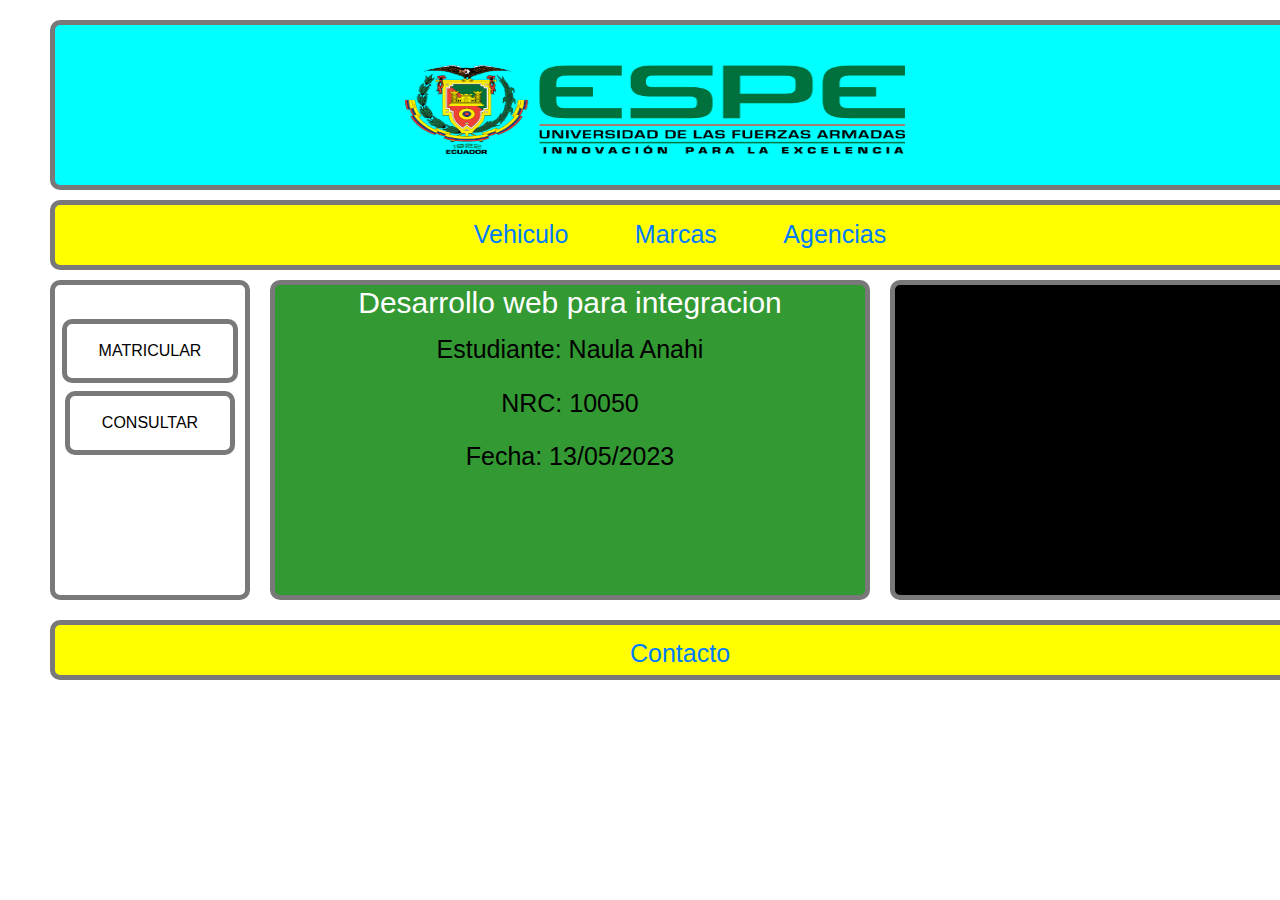
<file: index.html>
﻿<!DOCTYPE html>
<html>
  <head>
    <title>Prueba</title>
   
    <meta http-equiv="content-type" content="text/html;charset=utf-8" />
    <link rel="stylesheet" href="https://maxcdn.bootstrapcdn.com/bootstrap/4.0.0/css/bootstrap.min.css">
     <link rel="stylesheet" href="Recursos/estilos.css" type="text/css"/>
    <title>PRUEBA</title>
    
  
  </head>
  
  <body>
    
	
      <!-- header (Rectangle) -->
        <div id="header" class="">
            <img id="Espe_img" class="" src="Recursos/img/logo_ESPE.png" style="position:absolute;left:350px;top:40px;width:500px;height:89px;">
			
        </div>
    

      <!-- navBar (Rectangle) -->
      <div id="navBar" class="Texto">
		<table align="center" border="0">
		  <tr>
		   	 <td> <a href="PrincipalV.php">Vehiculo</a> </td>
             <td> &nbsp;&nbsp;&nbsp;&nbsp;&nbsp;&nbsp;&nbsp;&nbsp;&nbsp; </td> 
			 <td> <a href="PrincipalM.php">Marcas</a> </td> 
              <td> &nbsp;&nbsp;&nbsp;&nbsp;&nbsp;&nbsp;&nbsp;&nbsp;&nbsp; </td> 
             <td> <a href="PrincipalA.php">Agencias</a> </td> 
	      </tr>
        </table>
	  </div>
      

      <!-- leftMenu (Rectangle) -->
         <div id="leftMenu" class="">
		    <a href="Matricular.php" class="Boton">MATRICULAR</a>
            <a href="Consultar.php" class="Boton">CONSULTAR</a>
                 
         </div>


      <!-- content (Rectangle) -->
         <div id="content" class="Texto" data-label="content">
              <h2>Desarrollo web para integracion</h2>
			  
			  <p>Estudiante: Naula Anahi</p>
              <p>NRC: 10050</p>
			  <p>Fecha: 13/05/2023</p>
		     
         </div>

      <!-- rightMenu (Rectangle) -->
         <div id="rightMenu" class="">
           <iframe width="390" height="300" src="https://www.youtube.com/embed/XVGZznMUpH4" title="YouTube video player" frameborder="0" allow="accelerometer; autoplay; clipboard-write; encrypted-media; gyroscope; picture-in-picture; web-share" allowfullscreen></iframe> 
         </div>


      <!-- footer (Rectangle) -->
         <div id="footer" class="Texto">
        
             <a href="Contacto.html">Contacto</a>

         </div>

	
  </body>
</html>
</file>
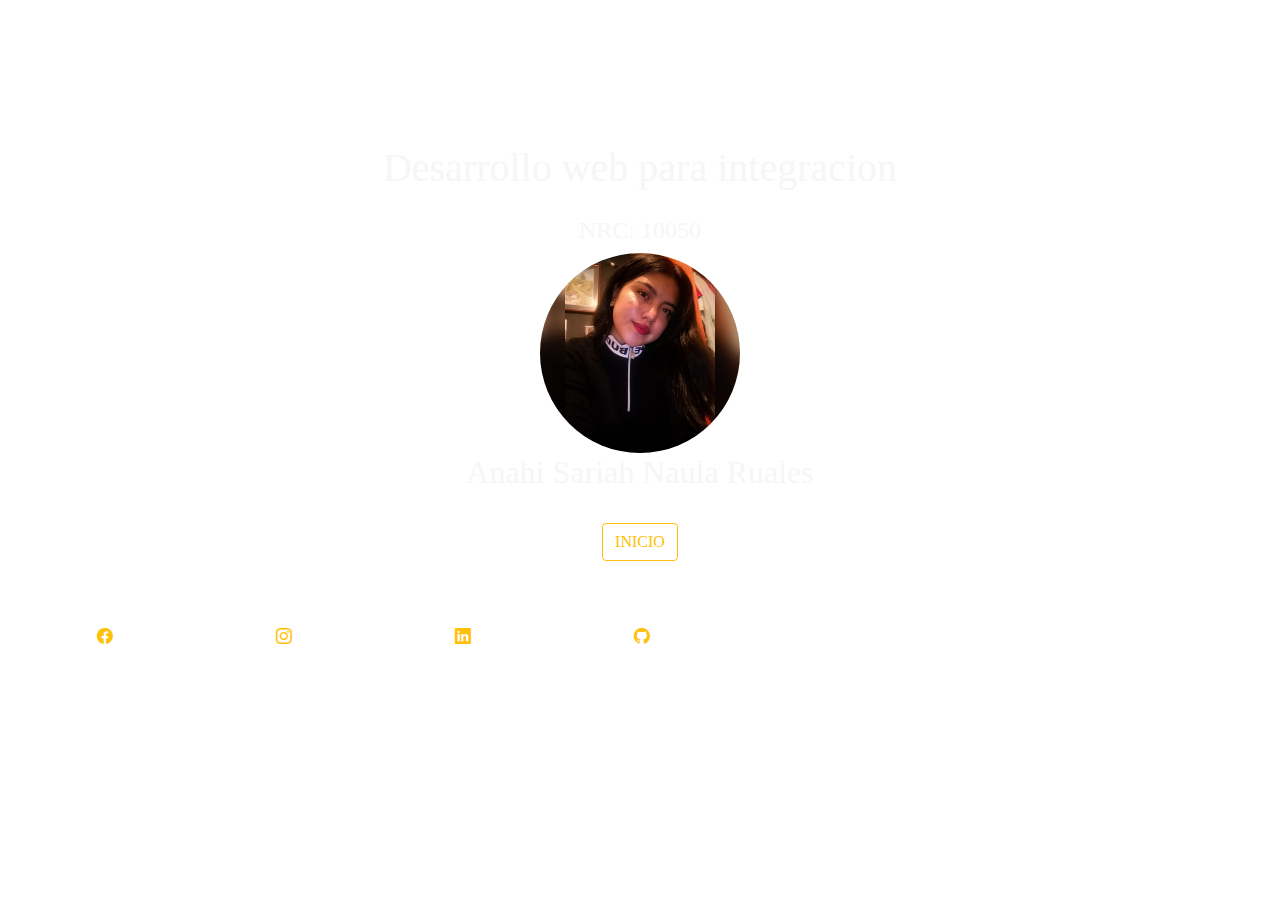
<file: Contacto.html>
﻿<!DOCTYPE html>
<html>
  <head>
    <title>Prueba</title>
   
    <meta http-equiv="content-type" content="text/html;charset=utf-8" />
    <link rel="stylesheet" href="https://maxcdn.bootstrapcdn.com/bootstrap/4.0.0/css/bootstrap.min.css">

    <title>PRUEBA</title>
    <style type="text/css">
        @import url("https://cdn.jsdelivr.net/npm/bootstrap-icons@1.5.0/font/bootstrap-icons.css");

body{
  background-image: url('https://i.imgur.com/PQeSL16.jpg');
  background-size:cover;
  color: #f6f6f6;
  font-family: 'Lato';
}

.icon{
    transition: transform 0.3s;
}
.icon:hover{
    transform: scale(3);
}
    </style>
  
  </head>
  
  <body>
    
	<header class='text-center mt-5 p-5'>
  <h1 class='mt-5 mb-4'>Desarrollo web para integracion</h1>
    <h4 id='profesion'>NRC: 10050 </h4>
  <img  height="200" class="rounded-circle" src="images/fotocontacto.jpg">
  <h2 id='nombre'>Anahi Sariah Naula Ruales</h2>

  <a 
     class='btn btn-outline-warning mt-4'
     href="index.html"
     >
    INICIO
  </a>
</header>
<footer class='d-flex my-3'>
  <div class='col-7 d-flex justify-content-around'>
    <a 
     class='text-warning icon'
     href='https://www.facebook.com/'
    >
      <i class='bi bi-facebook '></i>
    </a>
    <a 
       class='text-warning icon'
       href='https://www.instagram.com/'
    >
      <i class='bi bi-instagram'></i>
    </a>
    <a 
       class='text-warning icon'
       href='https://www.linkedin.com/'
    >
      <i class='bi bi-linkedin'></i>
    </a>
    <a 
       class='text-warning icon'
       href='https://www.github.com/'
    >
      <i class='bi bi-github'></i>
    </a>
  </div>
</footer>
	
  </body>
</html>
</file>
<file: Recursos/estilos.css>
body {
  width:1300px;
  margin: 0 auto;  /* Para que el contenedor este centrado */
  text-align:center;
}

h2{
  text-align: center;
  margin-bottom: 10px;
  color:#FFF;
  font-family:Verdana, Geneva, sans-serif;
  font-size: 30px;
}

.Texto{
  text-align: center;
  color:#000;
  font-family:Arial;
  font-size: 25px;
	
}

.Boton {
    background-color: #ffffff;
    border-width:5px;
	border-style:solid;
	border-color:rgba(121, 121, 121, 1);
	border-radius:10px;
    color: black;
    padding: 15px 32px;
    text-align: center;
    text-decoration: none;
    display: inline-block;
    font-size: 16px;
    margin: 4px 2px;
    cursor: pointer;
}

/* HEADER   */
#header {   
  position:absolute;
  left:50px;
  top:20px;
  width: 1260px;
  height:170px;
  float: none;
  background:inherit;
  background-color: rgba(0, 255, 255);
  box-sizing:border-box;
  border-width:5px;
  border-style:solid;
  border-color:rgba(121, 121, 121, 1);
  border-radius:10px;
 }

/* navBar  */
#navBar {
  position:absolute;
  left:50px;
  top:200px;
  width:1260px;
  height:70px;
  float: none;
  background:inherit;
  background-color: rgba(255,255,0);
  box-sizing:border-box;
  border-width:5px;
  border-style:solid;
  border-color:rgba(121, 121, 121, 1);
  border-radius:10px;
  padding-top: 10px;
}


/* leftMenu  */
#leftMenu {
  position:absolute;
  left:50px;
  top:280px;
  width:200px;
  height:320px;
  float: left;
  background:inherit;
  background-color: rgba(255, 255, 255);
  box-sizing:border-box;
  border-width:5px;
  border-style:solid;
  border-color:rgba(121, 121, 121, 1);
  border-radius:10px;
  padding-top: 30px;
 }

 
 
/* content */
#content {
  position:absolute;
  left:270px;
  top:280px;
  width:600px;
  height:320px;
  float: left;
  background:inherit;
  background-color: rgba(51, 153, 51);
  box-sizing:border-box;
  border-width:5px;
  border-style:solid;
  border-color:rgba(121, 121, 121, 1);
  border-radius:10px;
}



/* rigthMenu */
#rightMenu {
  position:absolute;
  left:890px;
  top:280px;
  width:420px;
  height:320px;
  float: left;
  background:inherit;
  background-color: rgba(0, 0, 0);
  box-sizing:border-box;
  border-width:5px;
  border-style:solid;
  border-color:rgba(121, 121, 121, 1);
  border-radius:10px;
  padding-left: 10px;
  padding-top: 10px;
  padding-bottom: 10px;
  padding-right: 10px;
}


/* footer  */
#footer {
  position:absolute;
  left:50px;
  top:620px;
  width:1260px;
  height:60px;
  float: none;
  background:inherit;
  background-color: rgba(255,255,0);
  box-sizing:border-box;
  border-width:5px;
  border-style:solid;
  border-color:rgba(121, 121, 121, 1);
  border-radius:10px;
  padding-top: 10px;
}

/***********************************************/

$color-purple: #8B5CF6;
$color-pink: #EC4899;
$color-gray: #9CA3AF;
$color-black: #1F2937;
$card-size: 23rem;

body {
  width: 100vw;
  height: 100vh;
  display: flex;
  align-items: center;
  justify-content: center;
  overflow: hidden;
  background-image: linear-gradient(45deg, $color-purple, $color-pink);
  font-family: 'Montserrat', sans-serif;
}

* {
  box-sizing: border-box;
}

.carousel {
  position: relative;
  width: $card-size;
  height: $card-size;
  perspective: 500px;
  transform-style: preserve-3d;
}

.card-container {
  position: absolute;
  width: 100%;
  height: 100%;
  transform: 
    rotateY(calc(var(--offset) * 50deg)) 
    scaleY(calc(1 + var(--abs-offset) * -0.4))
    translateZ(calc(var(--abs-offset) * -30rem))
    translateX(calc(var(--direction) * -5rem));
  filter: blur(calc(var(--abs-offset) * 1rem));
  transition: all 0.3s ease-out;
}

.card {
  width: 100%;
  height: 100%;
  padding: 2rem;
  background-color: hsl(280deg, 40%, calc(100% - var(--abs-offset) * 50%));
  border-radius: 1rem;
  color: $color-gray;
  text-align: justify;
  transition: all 0.3s ease-out;
  
h2 {
    text-align: center;
    font-size: 2rem;
    font-weight: bold;
    margin: 0 0 0.7em;
    color: $color-black;
  }
  
  p, h2 {
    transition: all 0.3s ease-out;
    opacity: var(--active);
  }
}

.nav {
  color: white;
  font-size: 5rem;
  position: absolute;
  display: flex;
  align-items: center;
  justify-content: center;
  top: 50%;
  z-index: 2;
  cursor: pointer;
  user-select: none;
  background: unset;
  border: unset;
  
  &.left {
    transform: translateX(-100%) translatey(-50%);
  }
  
  &.right {
    right: 0;
    transform: translateX(100%) translatey(-50%);
  }
}
</file>
